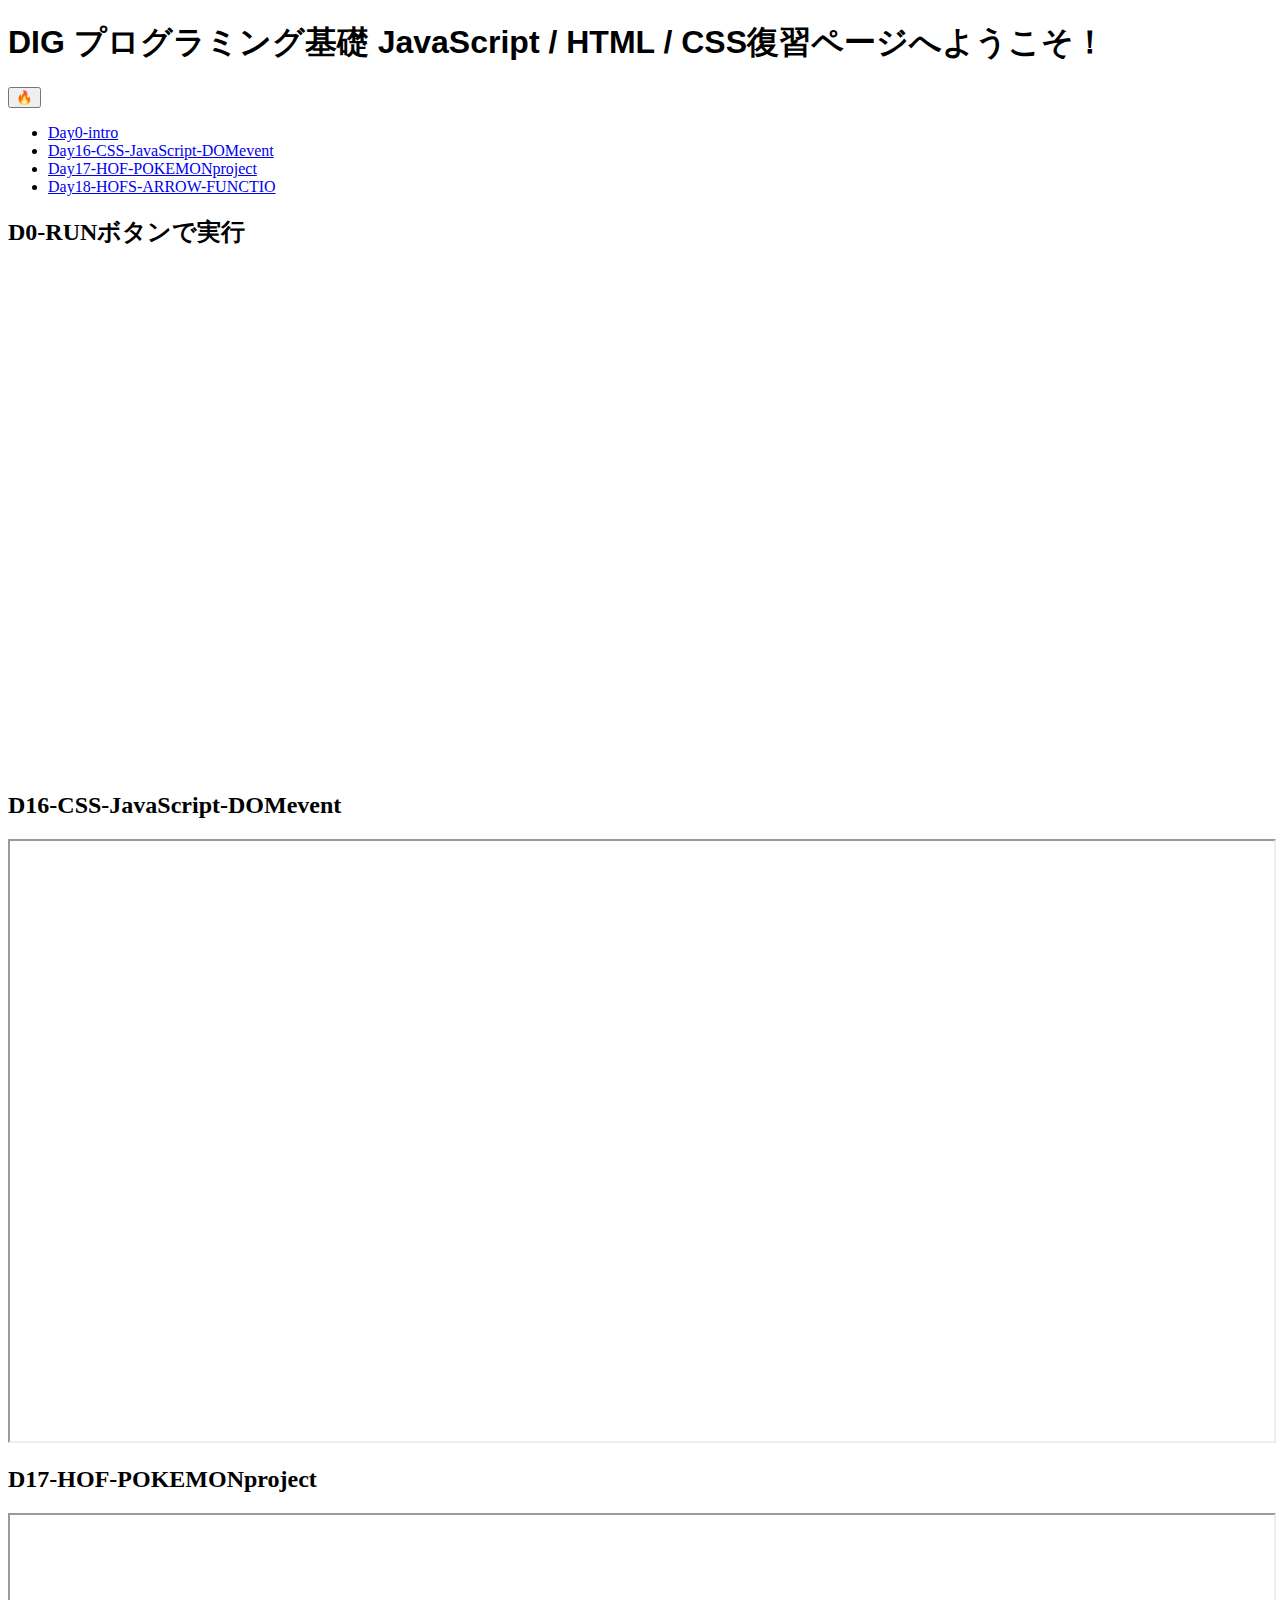
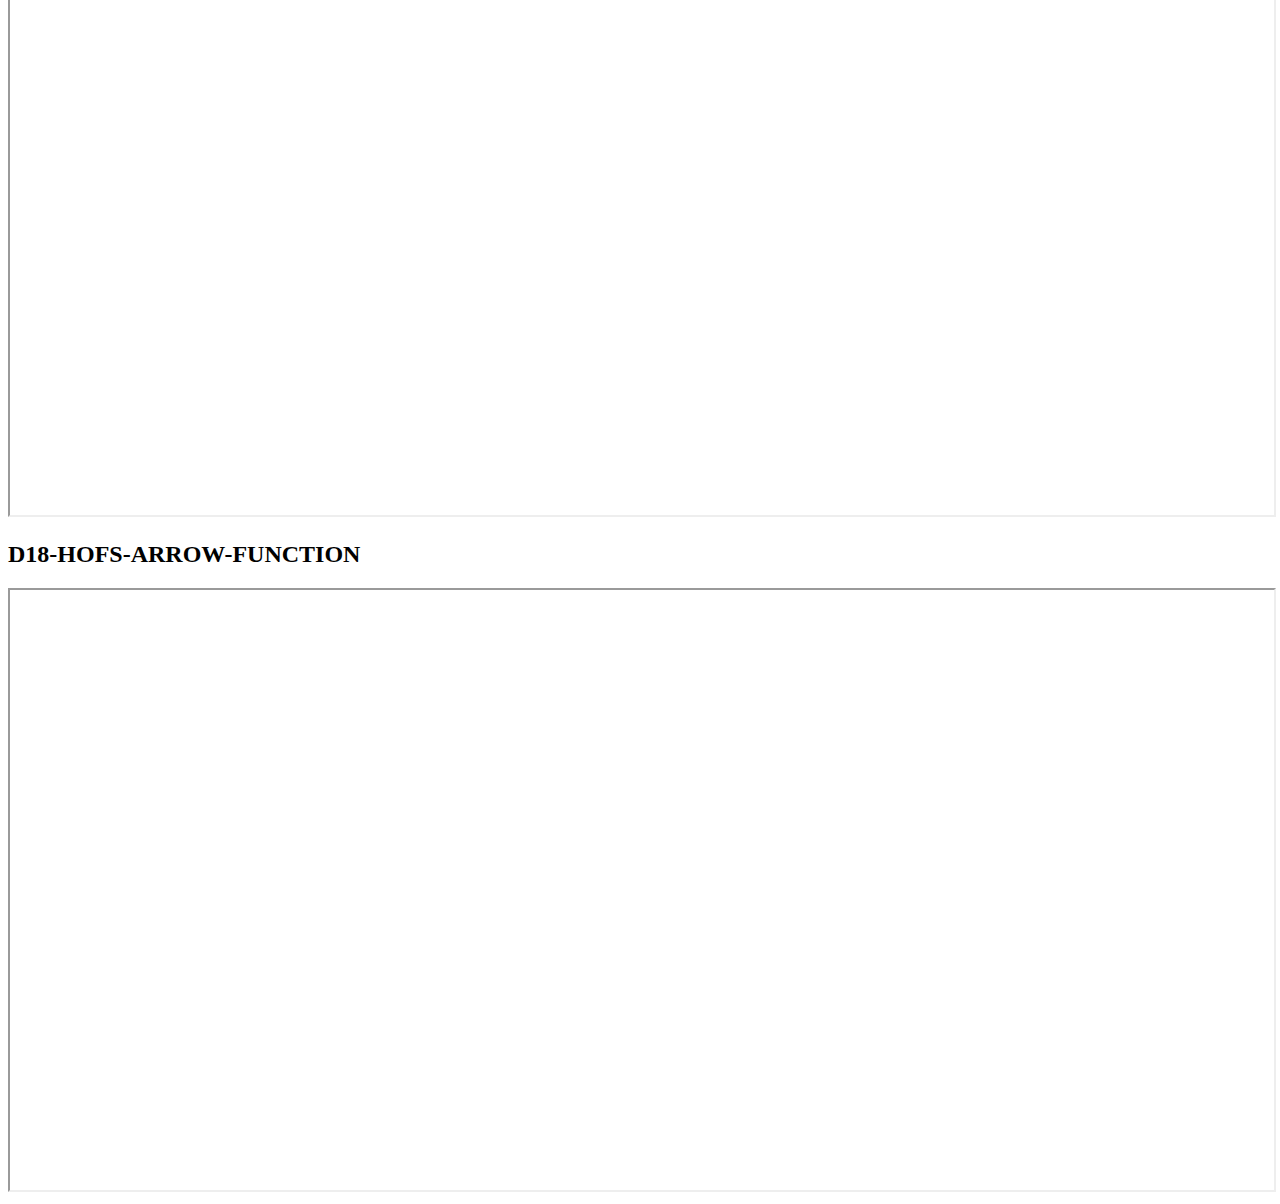
<file: main.html>
<!DOCTYPE html>
<html lang="ja">

<head>
  <title>welcome</title>
  <meta charset="utf-8">
  <meta name="viewport" content="width=device-width, initial-scale=1, shrink-to-fit=no">
  <meta name="theme-color" content="#000000">
  <!--bootstrap-->
  <link href="https://cdn.jsdelivr.net/npm/bootstrap@5.0.2/dist/css/bootstrap.min.css" rel="stylesheet" integrity="sha384-EVSTQN3/azprG1Anm3QDgpJLIm9Nao0Yz1ztcQTwFspd3yD65VohhpuuCOmLASjC" crossorigin="anonymous">
  
  <link rel="stylesheet" href="myStyles.css" />
  <script type="text/javascript" src="script.js"></script>
</head>

<body>
  <h1 id="welcome">DIG プログラミング基礎 JavaScript / HTML / CSS復習ページへようこそ！</h1>
  <button id="btn">🔥</button>
  <p id="sentence"></p>
  <ul id="aea-0">

    <li><a href="#area-0">Day0-intro</a></li>
    <li><a href="#area-1">Day16-CSS-JavaScript-DOMevent</a></li>
    <li><a href="#area-2">Day17-HOF-POKEMONproject</a></li>
    <li><a href="#area-3">Day18-HOFS-ARROW-FUNCTIO</a></li>
  </ul>
  <section class="area" id="area-0"></section>
  <h2>D0-RUNボタンで実行</h2>
  <iframe frameborder="0" width="100%" height="500px"
    src="https://replit.com/@TomonoriOgawa/JavaScriptDIG4?lite=true"></iframe>
  <section class="area" id="area-1">
    <h2>D16-CSS-JavaScript-DOMevent</h2>
    <iframe width="100%" height="600px"
      src="https://replit.com/@javascript-learning/D16Excercise?lite=true"></iframe>
    <section class="area" id="area-2">
      <h2>D17-HOF-POKEMONproject</h2>
      <iframe width="100%" height="600px"
        src="https://replit.com/@TomonoriOgawa/D17-pokemonProject?lite=true"></iframe>
    </section>
      <section class="area" id="area-3">
        <h2>D18-HOFS-ARROW-FUNCTION</h2>
        <iframe width="100%" height="600px"
          src="https://replit.com/@TomonoriOgawa/D18-HOFS-ARROW-FUNCTION?lite=true"></iframe>
      </section>
  </section>


</body>

</html>
</file>
<file: myStyles.css>
#welcome{
    font-family: -apple-system, BlinkMacSystemFont, 'Segoe UI', Roboto, Oxygen, Ubuntu, Cantarell, 'Open Sans', 'Helvetica Neue', sans-serif;
}
</file>
